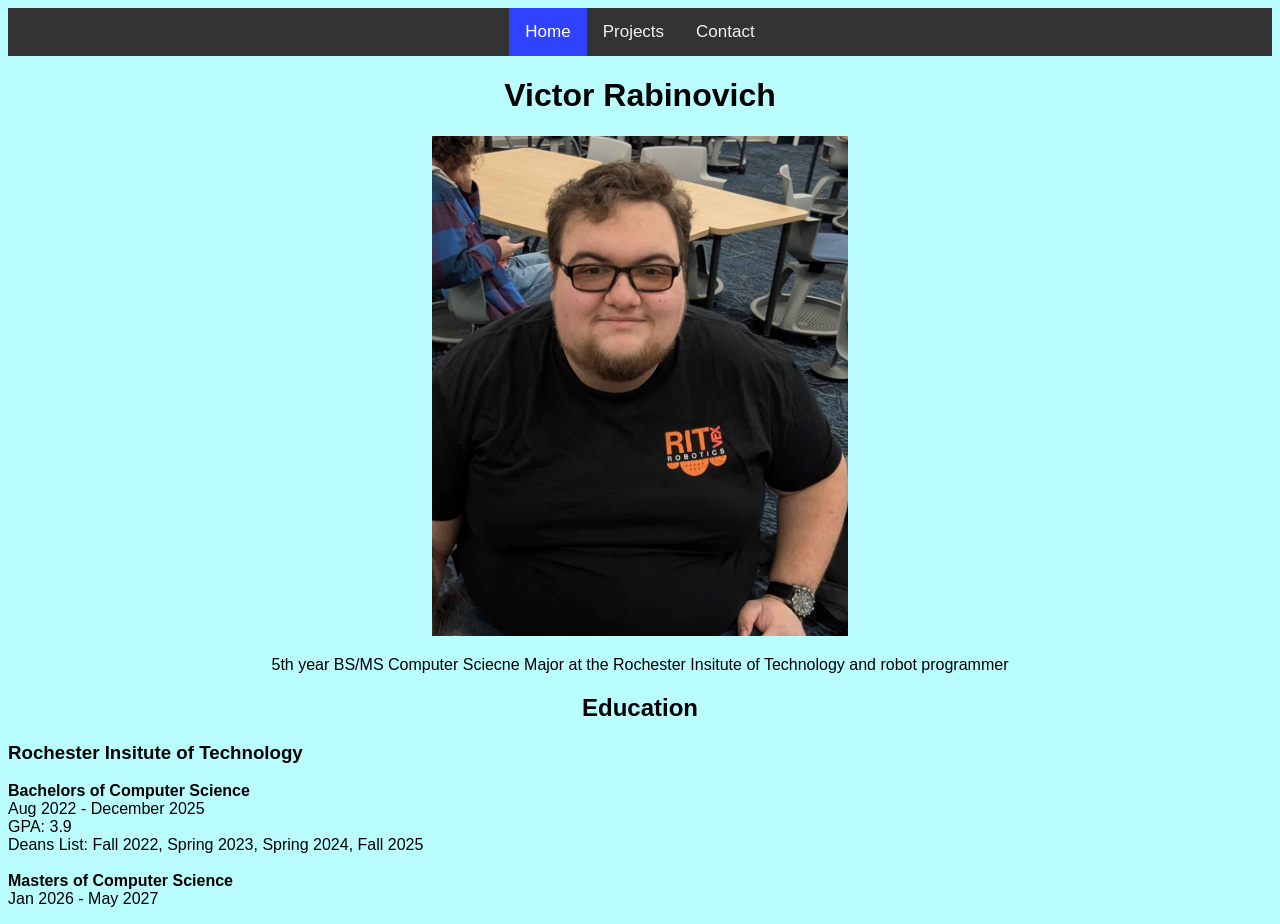
<file: index.html>
<!DOCTYPE html>
<html lang="en">

<head>
    <link rel="stylesheet" href="style.css"/>
    <style>
            h1 {text-align: center;}
            h2 {text-align: center;}
            p {text-align: center;}
            .home{text-align: center;}
    </style>
</head>
<body>
    <div class="topnav">
        <a class="active" href="#home">Home</a>
        <a href="projects.html">Projects</a>
        <a href="contact.html">Contact</a>
    </div>
    
    <div class = "home">
        <h1>Victor Rabinovich</h1>
        <img src="./images/me.jpg" alt="Victor Rabinovich" height="500" width="auto"></img>
        <p>5th year BS/MS Computer Sciecne Major at the Rochester Insitute of Technology and robot programmer</p>
    </div>

    <div class="degrees">
        
        <h2>Education</h2>
        <h3>Rochester Insitute of Technology</h3>
        <!-- <span class="notbold">Aug 2022 - December 2025</span> -->
        <p>
            <h4>Bachelors of Computer Science</h4>
            Aug 2022 - December 2025<br>
            GPA: 3.9<br>
            Deans List: Fall 2022, Spring 2023, Spring 2024, Fall 2025

            <br><br>

            <h4>Masters of Computer Science</h4>
            Jan 2026 - May 2027<br>
        </p>
    
    </div>
</body>
</html>
</file>
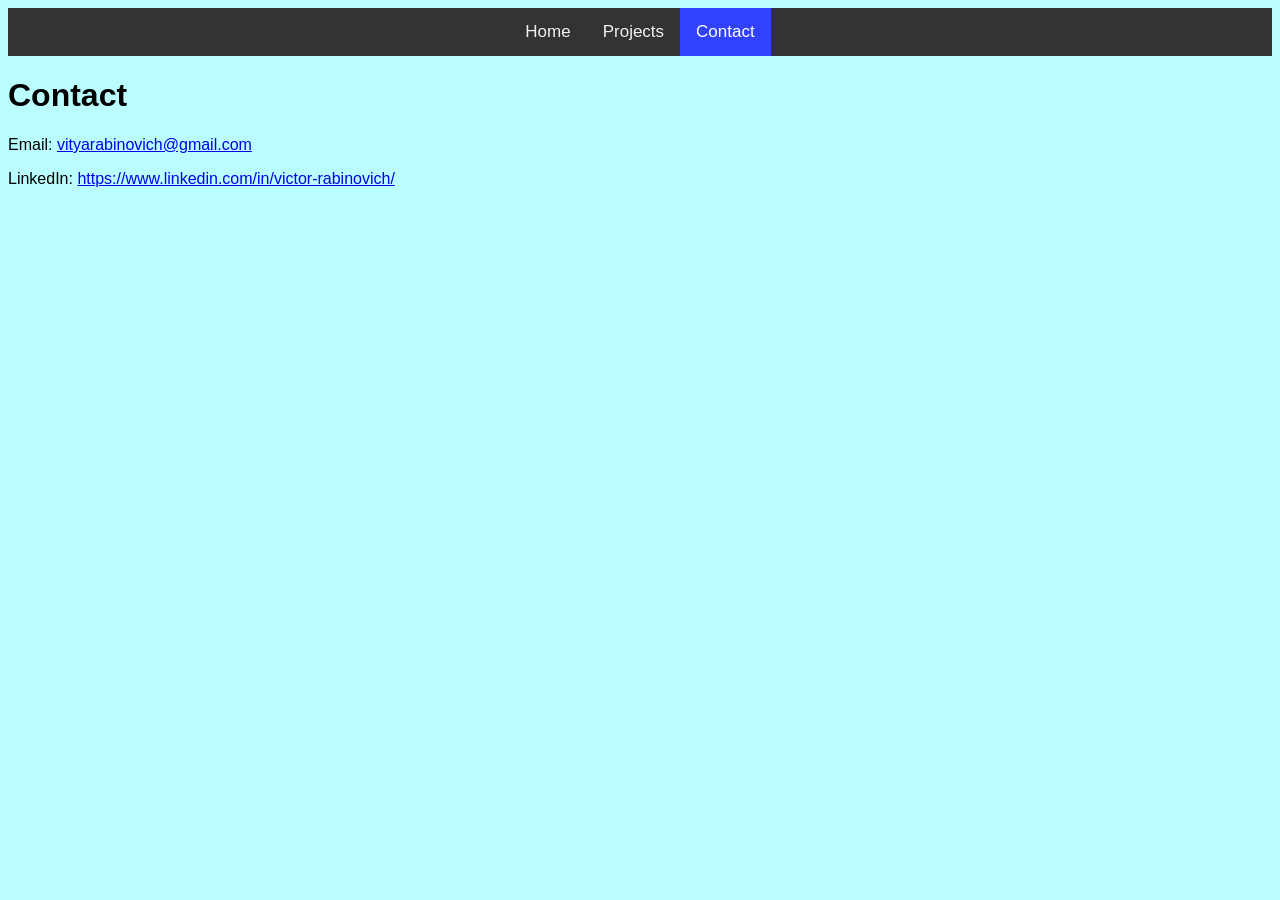
<file: contact.html>
<!DOCTYPE html>
<html lang="en">

<link rel="stylesheet" href="style.css"/>

<div class="topnav">
    <a href="index.html">Home</a>
    <a href="projects.html">Projects</a>
    <a class="active" href="contact.html">Contact</a>
</div>

<body>
    <h1>Contact</h1>
    <p>Email: <a href="mailto:vityarabinovich@gmail.com">vityarabinovich@gmail.com</a></p>
    <p>LinkedIn: <a href="https://www.linkedin.com/in/victor-rabinovich/">https://www.linkedin.com/in/victor-rabinovich/</a></p>
</body>
</file>
<file: style.css>
body {
    font-family: Helvetica, sans-serif;
    background-color: #b9fdff;
}

header > h4 { display: inline-block; }
/* header span { margin-left: 100px; } */
.notbold{
    font-weight:normal 
}
    
.degrees {
    margin:0;
    padding: 0;
}

.degrees h4{
    margin: 0;
}

/* Add a black background color to the top navigation */
.topnav {
    background-color: #333;
    overflow: hidden;
  }
  
  /* Style the links inside the navigation bar */
  .topnav a {
    float: left;
    color: #f2f2f2;
    text-align: center;
    padding: 14px 16px;
    text-decoration: none;
    font-size: 17px;
  }
  
  /* Change the color of links on hover */
  .topnav a:hover {
    background-color: #ddd;
    color: black;
  }
  
  /* Add a color to the active/current link */
  .topnav a.active {
    background-color: #3142ff;
    color: white;
  }

  /* Center the navigation bar */
  .topnav {
    display: flex;
    justify-content: center;
  }
</file>
